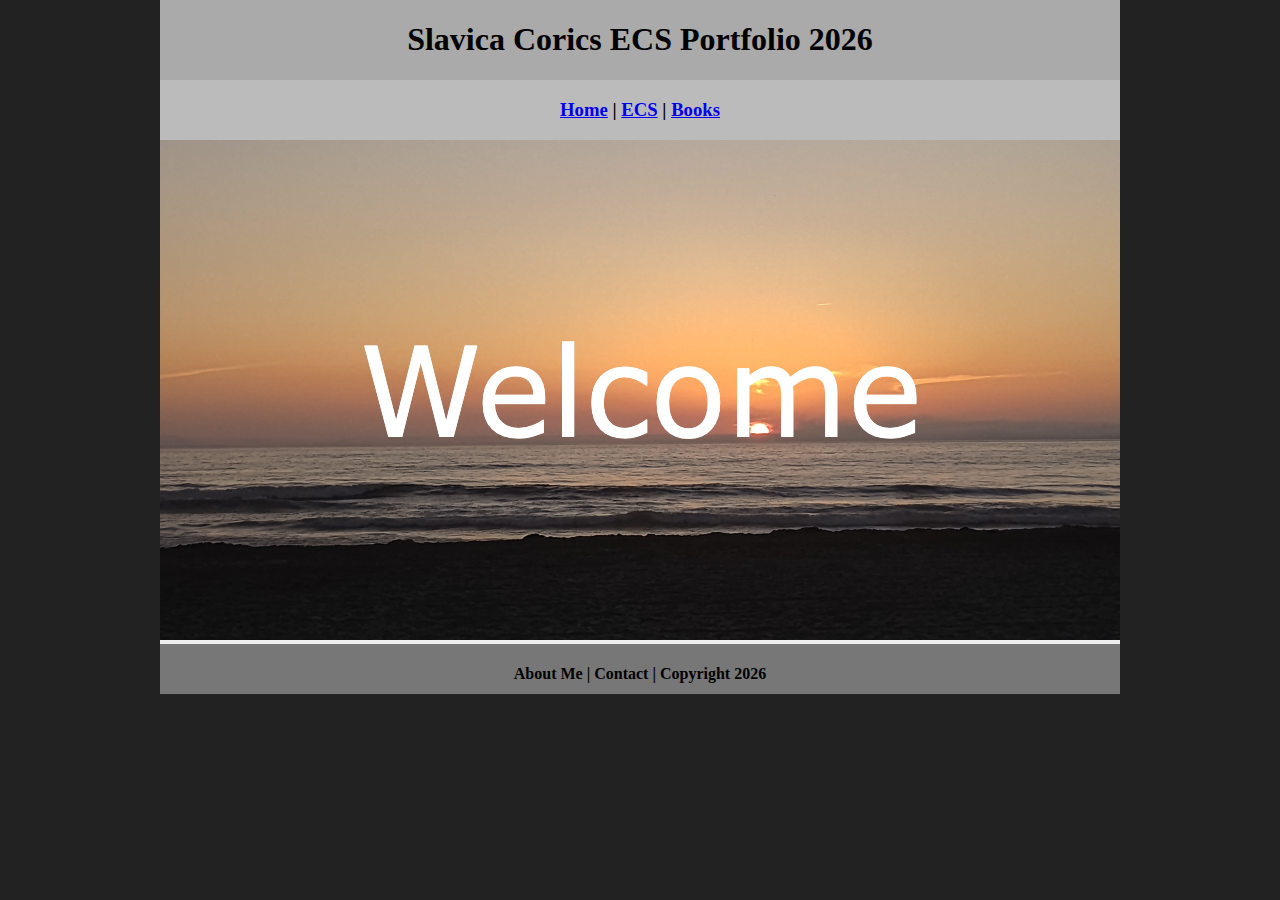
<file: index.html>
<!DOCTYPE html>
<html class="homePage">
<head>
	<!-- This is a comment! Text here will be ignored by the browser. -->
	<meta charset="UTF-8">
	<title>Slavica Corics ECS Portfolio 2026</title>
	<link href="myCSS.css" rel="stylesheet" type="text/css">
</head>
<body>
<div class="container">
  <div class="header">
  	<h1>Slavica Corics ECS Portfolio 2026</h1>
  </div>
  <div class="nav">
    <h3> <a href="index.html">Home</a> | <a href="ecs/index.html">ECS</a> | <a href="books/index.html">Books</a>  </h3></h3>
  </div>
  <div class="content">
	  <img src="images/Welcome(2).png" alt="Welcome" width="960" >
  </div>
  <div class="footer">
    <h4>About Me | Contact | Copyright 2026</h4>
  </div>
</div>
</body>
</html>
</file>
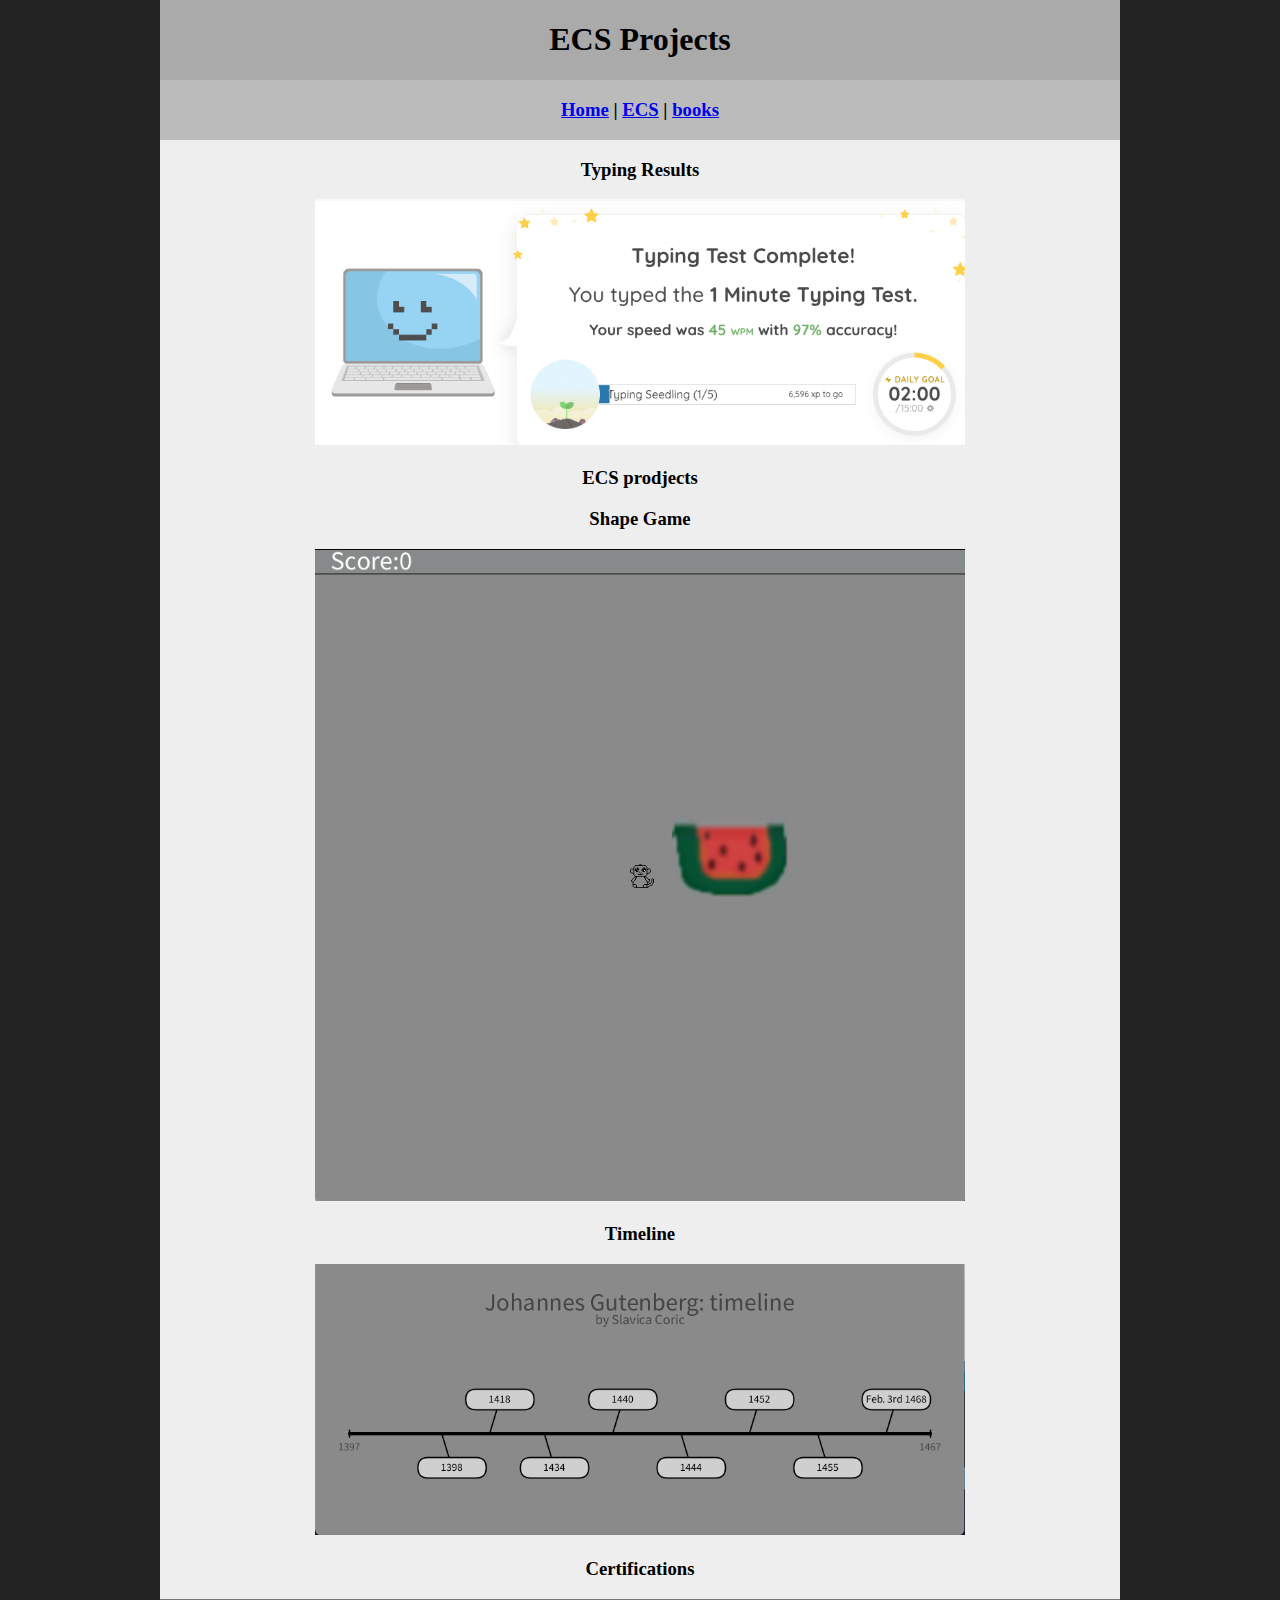
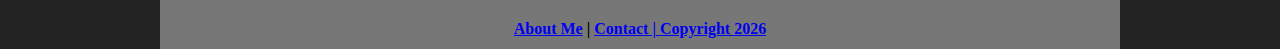
<file: ecs/index.html>
<!DOCTYPE html>
<html class="homePage">
<head>
	<!-- This is a comment! Text here will be ignored by the browser. -->
	<meta charset="UTF-8">
	<title>ECS Projects</title>
	<link href="../myCSS.css" rel="stylesheet" type="text/css">
</head>
<body>
<div class="container">
  <div class="header">
  	<h1>ECS Projects</h1>
  </div>
  <div class="nav">
    <h3> <a href="../index.html">Home</a> | <a href="index.html">ECS</a> | <a href="../books/index.html">books</a> </h3>
  </div>
  <div class="content">
	  <h3>Typing Results</h3>
   <img src="../images/typing.png" alt="typimg" width="650" >
	   <h3>ECS prodjects</h3>
	   <h3>Shape Game</h3>
 <img src="../images/shapegame.png" alt="shapegame" width="650" >
	  <h3>Timeline</h3>
	   <img src="../images/timeline.png" alt="timeline" width="650" >
	    <h3>Certifications</h3>


	  


	  
  </div>
  <div class="footer">
    <h4><a href="../aboutme.html">About Me</a> |  <a href="mailto:9659632@graniteschools.org">Contact | Copyright 2026</h4>
  </div>
</div>
</body>
</html>
</file>
<file: myCSS.css>
@charset "UTF-8";
/* This is a comment! Text here will be ignored by the browser. */
body {
	margin: 0 auto;
}
.homePage {
	background: #222222;
}
.container {
	width: 960px;
	margin: 0 auto;
}
.header {
	background: #AAAAAA;
	text-align: center;
	margin: 0px;
	padding: 5;
	float: left;
	width: 100%;
	height: 80px;
	
}
.nav {
	background: #BBBBBB;
	margin: 0px;
	padding: 5;
	float: left;
	width: 100%;
	height: 60px;
	text-align: center;
}
.content {
	background: #EEEEEE;
	margin: 0px;
	float: left;
	width: 100%;
	text-align: center;
}
.footer {
	background: #777777;
	margin: 0px;
	float: left;
	width: 100%;
	height: 50px;
	text-align: center;
}
</file>
